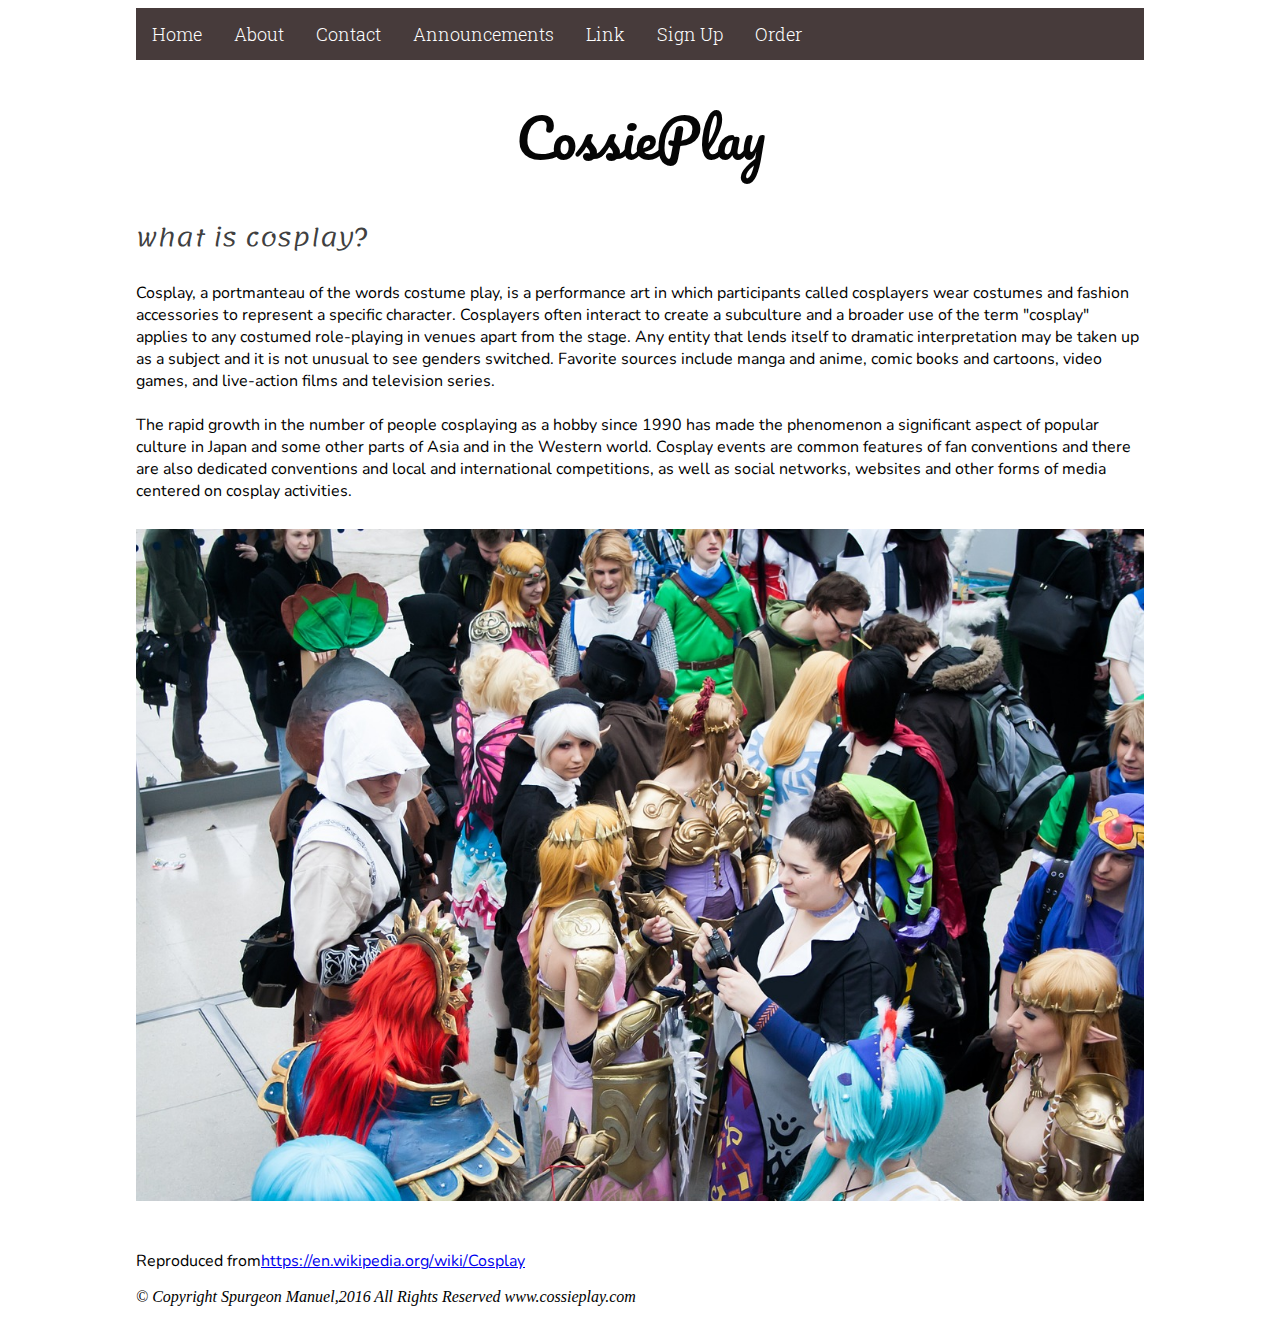
<file: index.html>
<!doctype html>
<html><!-- InstanceBegin template="/Templates/template.dwt" codeOutsideHTMLIsLocked="false" -->
<head>
<meta charset="UTF-8">
<!-- InstanceBeginEditable name="doctitle" -->
<title>CossiePlay</title>
<!-- InstanceEndEditable -->
<link href="css/mainstyle.css" rel="stylesheet" type="text/css">
<link href="https://fonts.googleapis.com/css?family=Nunito" rel="stylesheet">
<link href="https://fonts.googleapis.com/css?family=Arvo" rel="stylesheet">
<link href="https://fonts.googleapis.com/css?family=Dosis" rel="stylesheet">
<link href="https://fonts.googleapis.com/css?family=Roboto+Slab" rel="stylesheet">
<link href="https://fonts.googleapis.com/css?family=Lemonada" rel="stylesheet">
<link href='http://fonts.googleapis.com/css?family=Pacifico' rel='stylesheet' type='text/css'>

<!-- InstanceBeginEditable name="head" -->
<!-- InstanceEndEditable -->
</head>

<body>
<div id="navbar">
<ul>
  <li><a href="index.html">Home</a></li>
  <li><a href="about.html">About</a></li>
  <li><a href="contact.html">Contact</a></li>
  <li><a href="announcements.html">Announcements</a></li>
  <li><a href="link.html">Link</a></li>
  <li><a href="signup.html">Sign Up</a></li>
  <li><a href="order.html">Order</a></li>
  
</ul>
</div>
<h1 id="banner"><big> CossiePlay </big></h1>

<!-- InstanceBeginEditable name="EditRegion4" -->
<h2 id="sideheading">
what is cosplay?
</h2>
<!-- InstanceEndEditable -->
<!-- InstanceBeginEditable name="EditRegion3" -->
<p id="content">
Cosplay, a portmanteau of the words costume play, is a performance art in which participants called cosplayers wear costumes and fashion accessories to represent a specific character. Cosplayers often interact to create a subculture and a broader use of the term "cosplay" applies to any costumed role-playing in venues apart from the stage. Any entity that lends itself to dramatic interpretation may be taken up as a subject and it is not unusual to see genders switched. Favorite sources include manga and anime, comic books and cartoons, video games, and live-action films and television series.
<br><br>
The rapid growth in the number of people cosplaying as a hobby since 1990 has made the phenomenon a significant aspect of popular culture in Japan and some other parts of Asia and in the Western world. Cosplay events are common features of fan conventions and there are also dedicated conventions and local and international competitions, as well as social networks, websites and other forms of media centered on cosplay activities.
<br><br>
<img id="indeximage" src="images/book-fair-678264_1280.jpg" width="1280" height="853" alt=""/> <br><br>
Reproduced from<a href="https://en.wikipedia.org/wiki/Cosplay">https://en.wikipedia.org/wiki/Cosplay</a>

</p>
<!-- InstanceEndEditable -->
</body>


<p id="footer">
  <address>&copy; Copyright Spurgeon Manuel,2016 All Rights Reserved www.cossieplay.com</address>
</p>
<!-- InstanceEnd --></html>
</file>
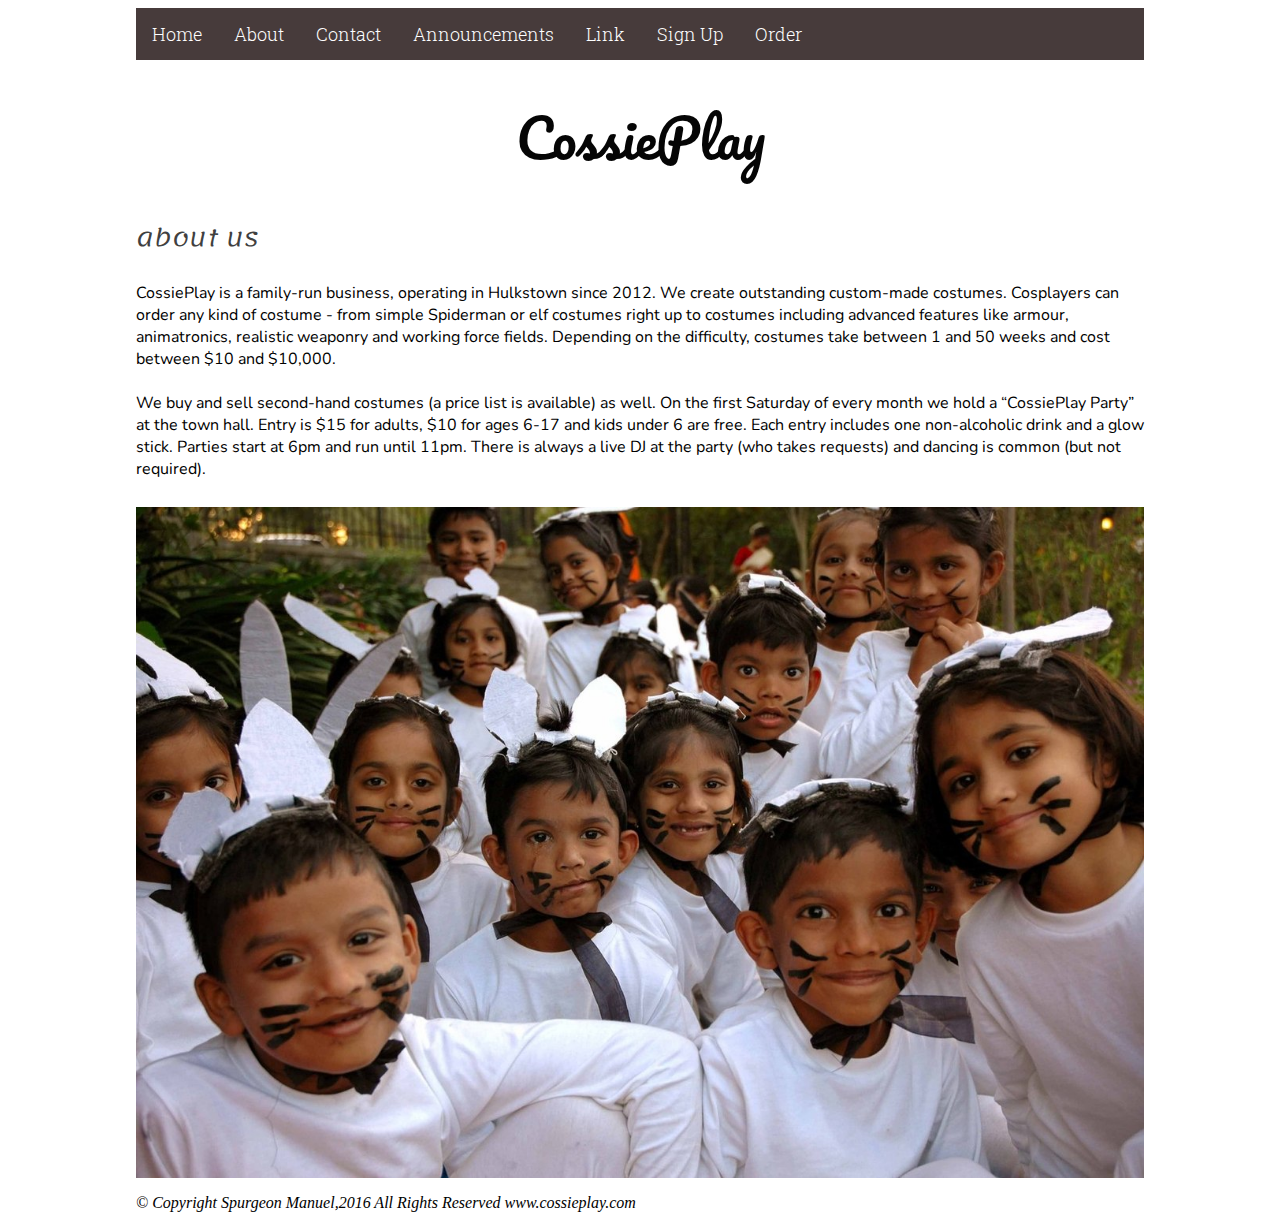
<file: about.html>
<!doctype html>
<html><!-- InstanceBegin template="/Templates/template.dwt" codeOutsideHTMLIsLocked="false" -->
<head>
<meta charset="UTF-8">
<!-- InstanceBeginEditable name="doctitle" -->
<title>CossiePlay</title>
<!-- InstanceEndEditable -->
<link href="css/mainstyle.css" rel="stylesheet" type="text/css">
<link href="https://fonts.googleapis.com/css?family=Nunito" rel="stylesheet">
<link href="https://fonts.googleapis.com/css?family=Arvo" rel="stylesheet">
<link href="https://fonts.googleapis.com/css?family=Dosis" rel="stylesheet">
<link href="https://fonts.googleapis.com/css?family=Roboto+Slab" rel="stylesheet">
<link href="https://fonts.googleapis.com/css?family=Lemonada" rel="stylesheet">
<link href='http://fonts.googleapis.com/css?family=Pacifico' rel='stylesheet' type='text/css'>

<!-- InstanceBeginEditable name="head" -->
<!-- InstanceEndEditable -->
</head>

<body>
<div id="navbar">
<ul>
  <li><a href="index.html">Home</a></li>
  <li><a href="about.html">About</a></li>
  <li><a href="contact.html">Contact</a></li>
  <li><a href="announcements.html">Announcements</a></li>
  <li><a href="link.html">Link</a></li>
  <li><a href="signup.html">Sign Up</a></li>
  <li><a href="order.html">Order</a></li>
  
</ul>
</div>
<h1 id="banner"><big> CossiePlay </big></h1>

<!-- InstanceBeginEditable name="EditRegion4" -->
<h2 id="sideheading">
about us
</h2>
<!-- InstanceEndEditable -->
<!-- InstanceBeginEditable name="EditRegion3" -->
<p id="content">
CossiePlay is a family-run business, operating in Hulkstown since 2012. We create outstanding custom-made costumes. Cosplayers can order any kind of costume - from simple Spiderman or elf costumes right up to costumes including advanced features like armour, animatronics, realistic weaponry and working force fields. Depending on the difficulty, costumes take between 1 and 50 weeks and cost between $10 and $10,000.
<br><br>
We buy and sell second-hand costumes (a price list is available) as well.
On the first Saturday of every month we hold a “CossiePlay Party” at the town hall. Entry is $15 for adults, $10 for ages 6-17 and kids under 6 are free. Each entry includes one non-alcoholic drink and a glow stick. Parties start at 6pm and run until 11pm. There is always a live DJ at the party (who takes requests) and dancing is common (but not required). 
<br><br>
<img id="aboutimage" src="images/we-re-rabbits-1439192-1279x850.jpg" width="1279" height="851" alt=""/> </p>
<!-- InstanceEndEditable -->
</body>


<p id="footer">
  <address>&copy; Copyright Spurgeon Manuel,2016 All Rights Reserved www.cossieplay.com</address>
</p>
<!-- InstanceEnd --></html>
</file>
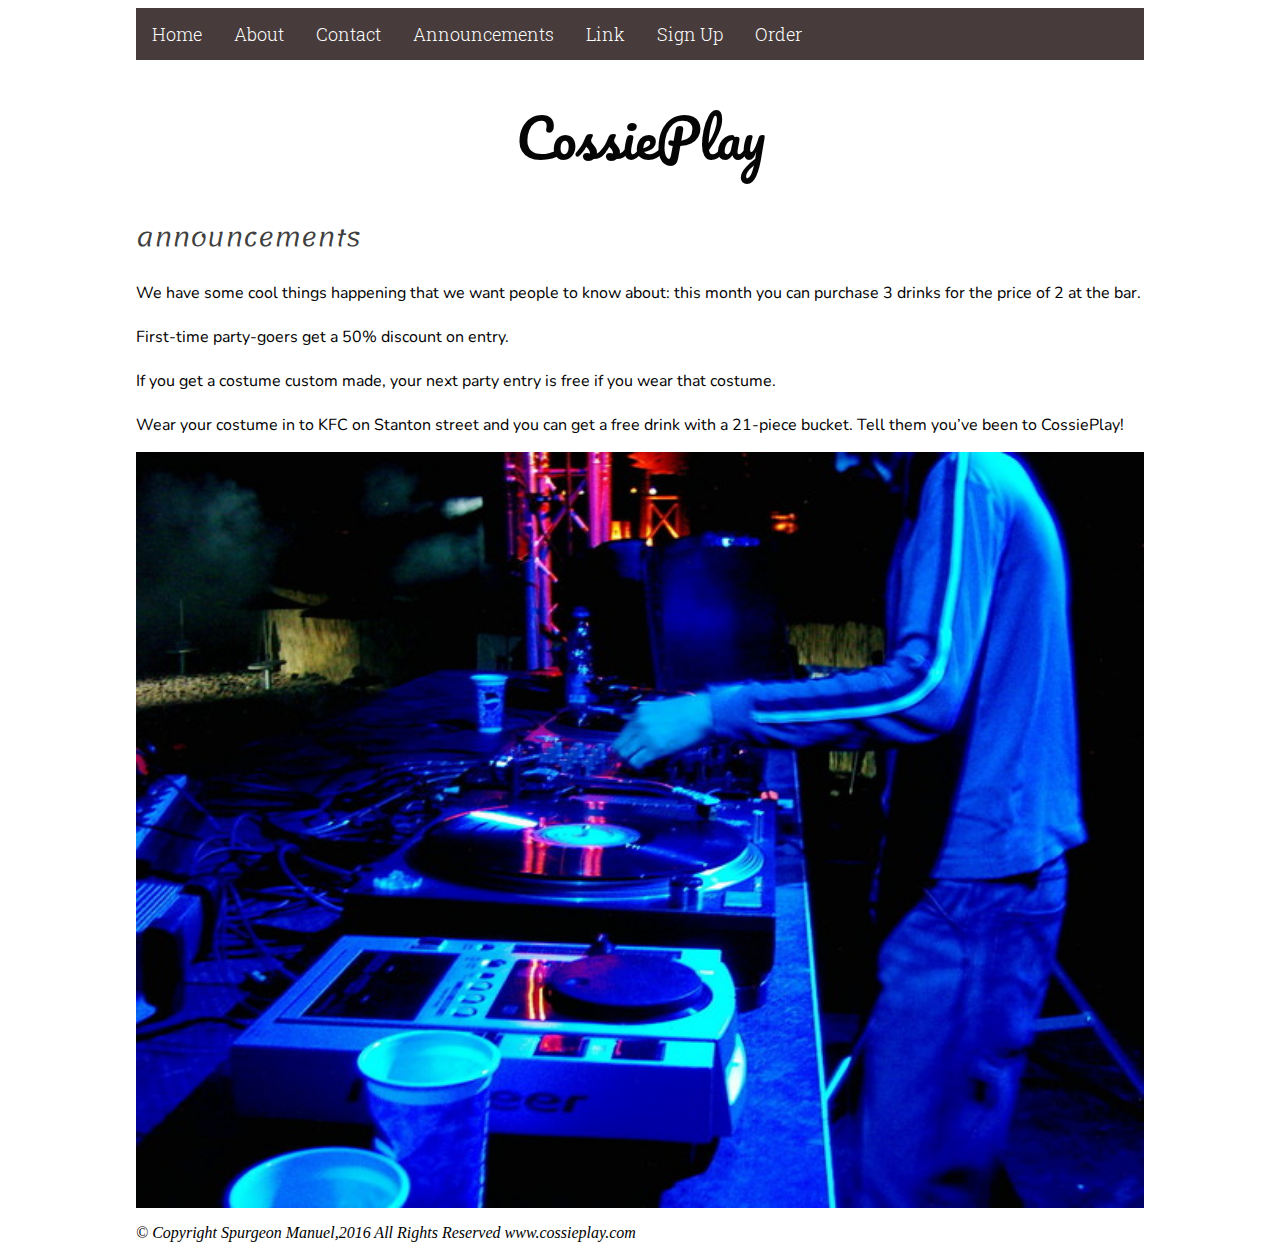
<file: announcements.html>
<!doctype html>
<html><!-- InstanceBegin template="/Templates/template.dwt" codeOutsideHTMLIsLocked="false" -->
<head>
<meta charset="UTF-8">
<!-- InstanceBeginEditable name="doctitle" -->
<title>CossiePlay</title>
<!-- InstanceEndEditable -->
<link href="css/mainstyle.css" rel="stylesheet" type="text/css">
<link href="https://fonts.googleapis.com/css?family=Nunito" rel="stylesheet">
<link href="https://fonts.googleapis.com/css?family=Arvo" rel="stylesheet">
<link href="https://fonts.googleapis.com/css?family=Dosis" rel="stylesheet">
<link href="https://fonts.googleapis.com/css?family=Roboto+Slab" rel="stylesheet">
<link href="https://fonts.googleapis.com/css?family=Lemonada" rel="stylesheet">
<link href='http://fonts.googleapis.com/css?family=Pacifico' rel='stylesheet' type='text/css'>

<!-- InstanceBeginEditable name="head" -->
<!-- InstanceEndEditable -->
</head>

<body>
<div id="navbar">
<ul>
  <li><a href="index.html">Home</a></li>
  <li><a href="about.html">About</a></li>
  <li><a href="contact.html">Contact</a></li>
  <li><a href="announcements.html">Announcements</a></li>
  <li><a href="link.html">Link</a></li>
  <li><a href="signup.html">Sign Up</a></li>
  <li><a href="order.html">Order</a></li>
  
</ul>
</div>
<h1 id="banner"><big> CossiePlay </big></h1>

<!-- InstanceBeginEditable name="EditRegion4" -->
<h2 id="sideheading">
announcements
</h2>
<!-- InstanceEndEditable -->
<!-- InstanceBeginEditable name="EditRegion3" -->
<p id="content">
We have some cool things happening that we want people to know about: this month you can purchase 3 drinks for the price of 2 at the bar.
<br><br>
First-time party-goers get a 50% discount on entry.<br><br>
If you get a costume custom made, your next party entry is free if you wear that costume.<br><br>
Wear your costume in to KFC on Stanton street and you can get a free drink with a 21-piece bucket. Tell them you’ve been to CossiePlay!

</p>
<img id="announcementimage" src="images/party-1506740-640x480.jpg" width="1280" height="853" alt=""/>
<!-- InstanceEndEditable -->
</body>


<p id="footer">
  <address>&copy; Copyright Spurgeon Manuel,2016 All Rights Reserved www.cossieplay.com</address>
</p>
<!-- InstanceEnd --></html>
</file>
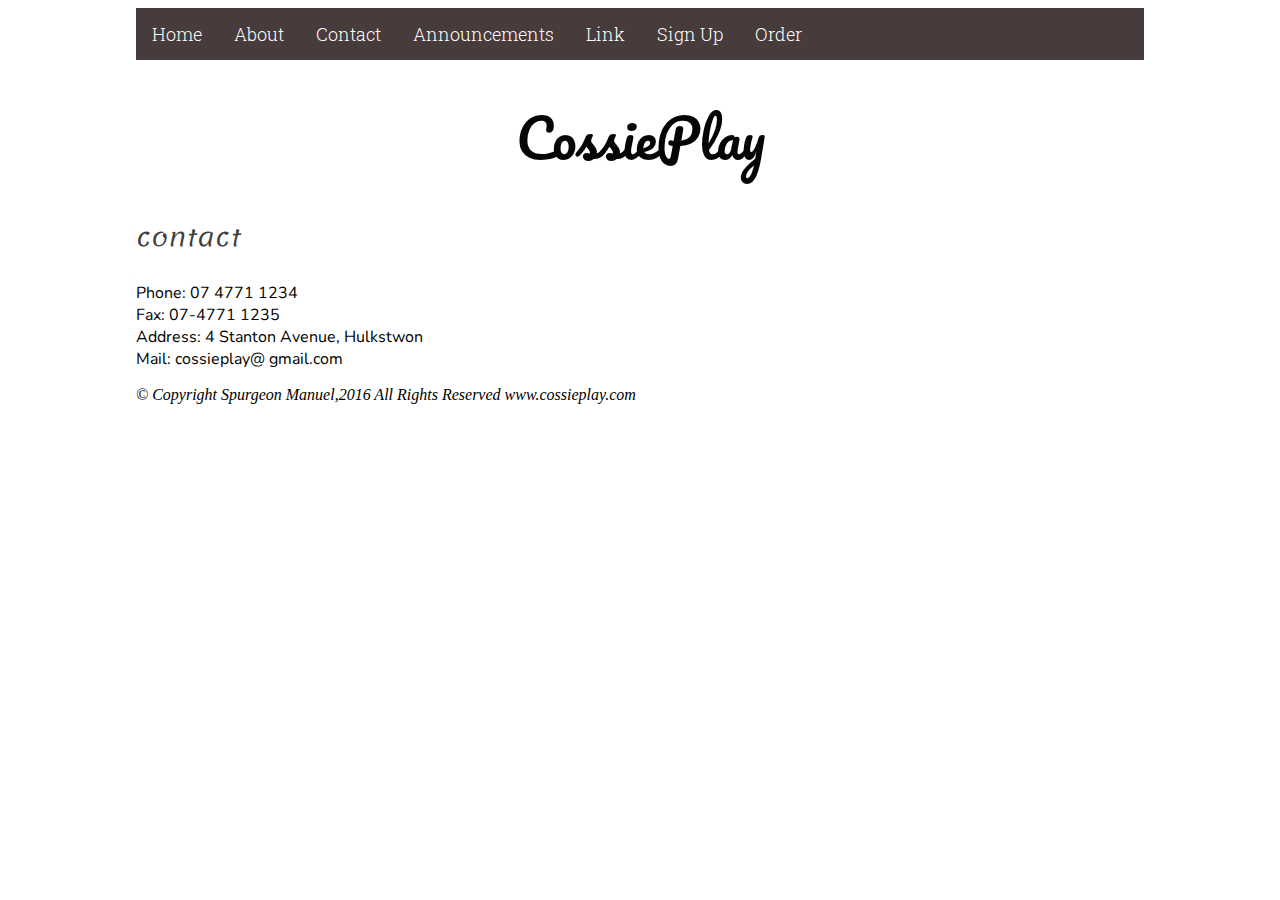
<file: contact.html>
<!doctype html>
<html><!-- InstanceBegin template="/Templates/template.dwt" codeOutsideHTMLIsLocked="false" -->
<head>
<meta charset="UTF-8">
<!-- InstanceBeginEditable name="doctitle" -->
<title>CossiePlay</title>
<!-- InstanceEndEditable -->
<link href="css/mainstyle.css" rel="stylesheet" type="text/css">
<link href="https://fonts.googleapis.com/css?family=Nunito" rel="stylesheet">
<link href="https://fonts.googleapis.com/css?family=Arvo" rel="stylesheet">
<link href="https://fonts.googleapis.com/css?family=Dosis" rel="stylesheet">
<link href="https://fonts.googleapis.com/css?family=Roboto+Slab" rel="stylesheet">
<link href="https://fonts.googleapis.com/css?family=Lemonada" rel="stylesheet">
<link href='http://fonts.googleapis.com/css?family=Pacifico' rel='stylesheet' type='text/css'>

<!-- InstanceBeginEditable name="head" -->
<!-- InstanceEndEditable -->
</head>

<body>
<div id="navbar">
<ul>
  <li><a href="index.html">Home</a></li>
  <li><a href="about.html">About</a></li>
  <li><a href="contact.html">Contact</a></li>
  <li><a href="announcements.html">Announcements</a></li>
  <li><a href="link.html">Link</a></li>
  <li><a href="signup.html">Sign Up</a></li>
  <li><a href="order.html">Order</a></li>
  
</ul>
</div>
<h1 id="banner"><big> CossiePlay </big></h1>

<!-- InstanceBeginEditable name="EditRegion4" -->
<h2 id="sideheading">
contact
</h2>
<!-- InstanceEndEditable -->
<!-- InstanceBeginEditable name="EditRegion3" -->
<p id="content">
Phone: 07 4771 1234
<br>
Fax: 07-4771 1235
<br>
Address: 4 Stanton Avenue, Hulkstwon
<br>
Mail: cossieplay@ gmail.com

</p>
<!-- InstanceEndEditable -->
</body>


<p id="footer">
  <address>&copy; Copyright Spurgeon Manuel,2016 All Rights Reserved www.cossieplay.com</address>
</p>
<!-- InstanceEnd --></html>
</file>
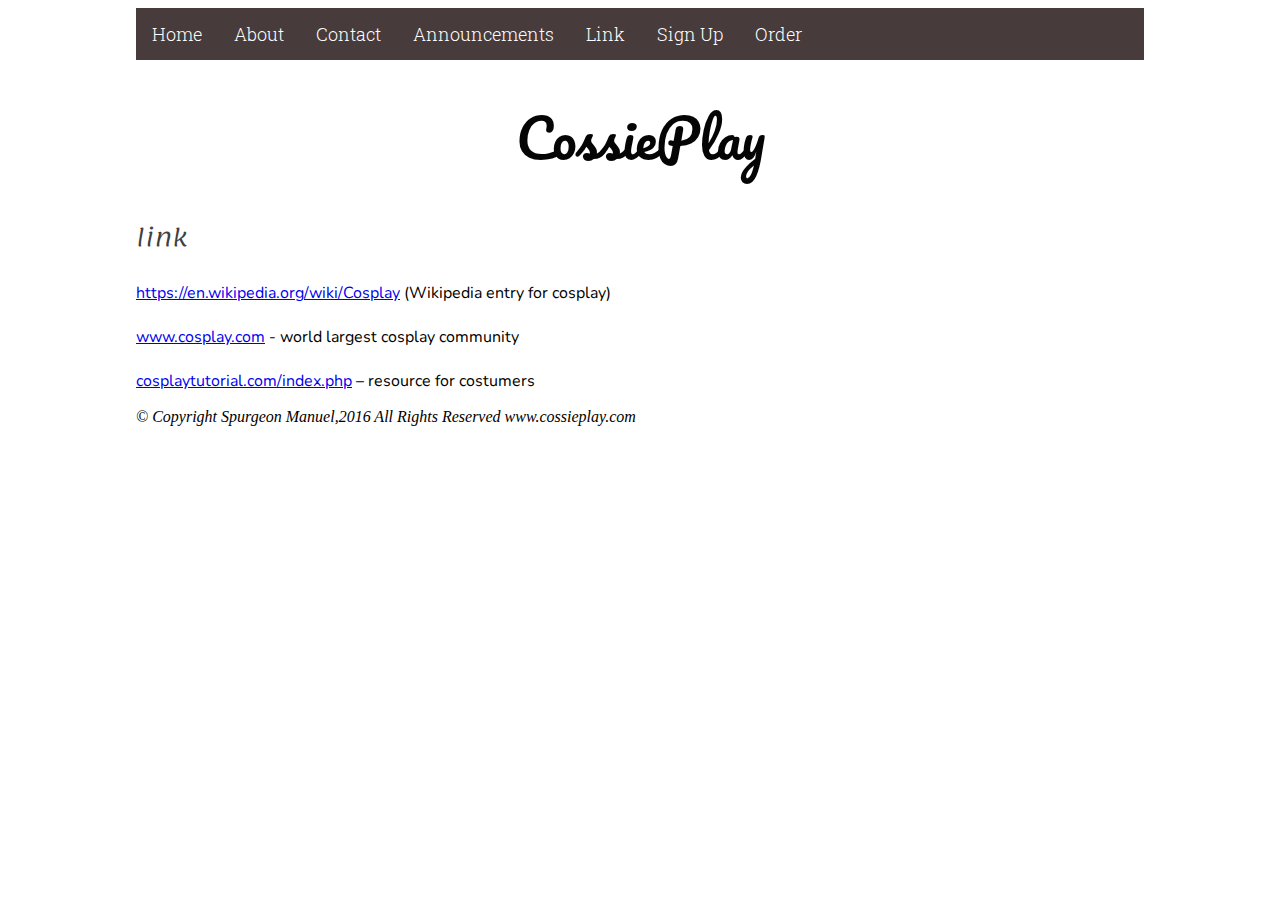
<file: link.html>
<!doctype html>
<html><!-- InstanceBegin template="/Templates/template.dwt" codeOutsideHTMLIsLocked="false" -->
<head>
<meta charset="UTF-8">
<!-- InstanceBeginEditable name="doctitle" -->
<title>CossiePlay</title>
<!-- InstanceEndEditable -->
<link href="css/mainstyle.css" rel="stylesheet" type="text/css">
<link href="https://fonts.googleapis.com/css?family=Nunito" rel="stylesheet">
<link href="https://fonts.googleapis.com/css?family=Arvo" rel="stylesheet">
<link href="https://fonts.googleapis.com/css?family=Dosis" rel="stylesheet">
<link href="https://fonts.googleapis.com/css?family=Roboto+Slab" rel="stylesheet">
<link href="https://fonts.googleapis.com/css?family=Lemonada" rel="stylesheet">
<link href='http://fonts.googleapis.com/css?family=Pacifico' rel='stylesheet' type='text/css'>

<!-- InstanceBeginEditable name="head" -->
<!-- InstanceEndEditable -->
</head>

<body>
<div id="navbar">
<ul>
  <li><a href="index.html">Home</a></li>
  <li><a href="about.html">About</a></li>
  <li><a href="contact.html">Contact</a></li>
  <li><a href="announcements.html">Announcements</a></li>
  <li><a href="link.html">Link</a></li>
  <li><a href="signup.html">Sign Up</a></li>
  <li><a href="order.html">Order</a></li>
  
</ul>
</div>
<h1 id="banner"><big> CossiePlay </big></h1>

<!-- InstanceBeginEditable name="EditRegion4" -->
<h2 id="sideheading">
link
</h2>
<!-- InstanceEndEditable -->
<!-- InstanceBeginEditable name="EditRegion3" -->
<p id="content">
<a href="https://en.wikipedia.org/wiki/Cosplay">https://en.wikipedia.org/wiki/Cosplay</a> (Wikipedia entry for cosplay)
<br><br>
<a href="www.cosplay.com">www.cosplay.com</a> - world largest cosplay community
<br><br>
<a href="cosplaytutorial.com/index.php">cosplaytutorial.com/index.php</a> – resource for costumers
</p>
<!-- InstanceEndEditable -->
</body>


<p id="footer">
  <address>&copy; Copyright Spurgeon Manuel,2016 All Rights Reserved www.cossieplay.com</address>
</p>
<!-- InstanceEnd --></html>
</file>
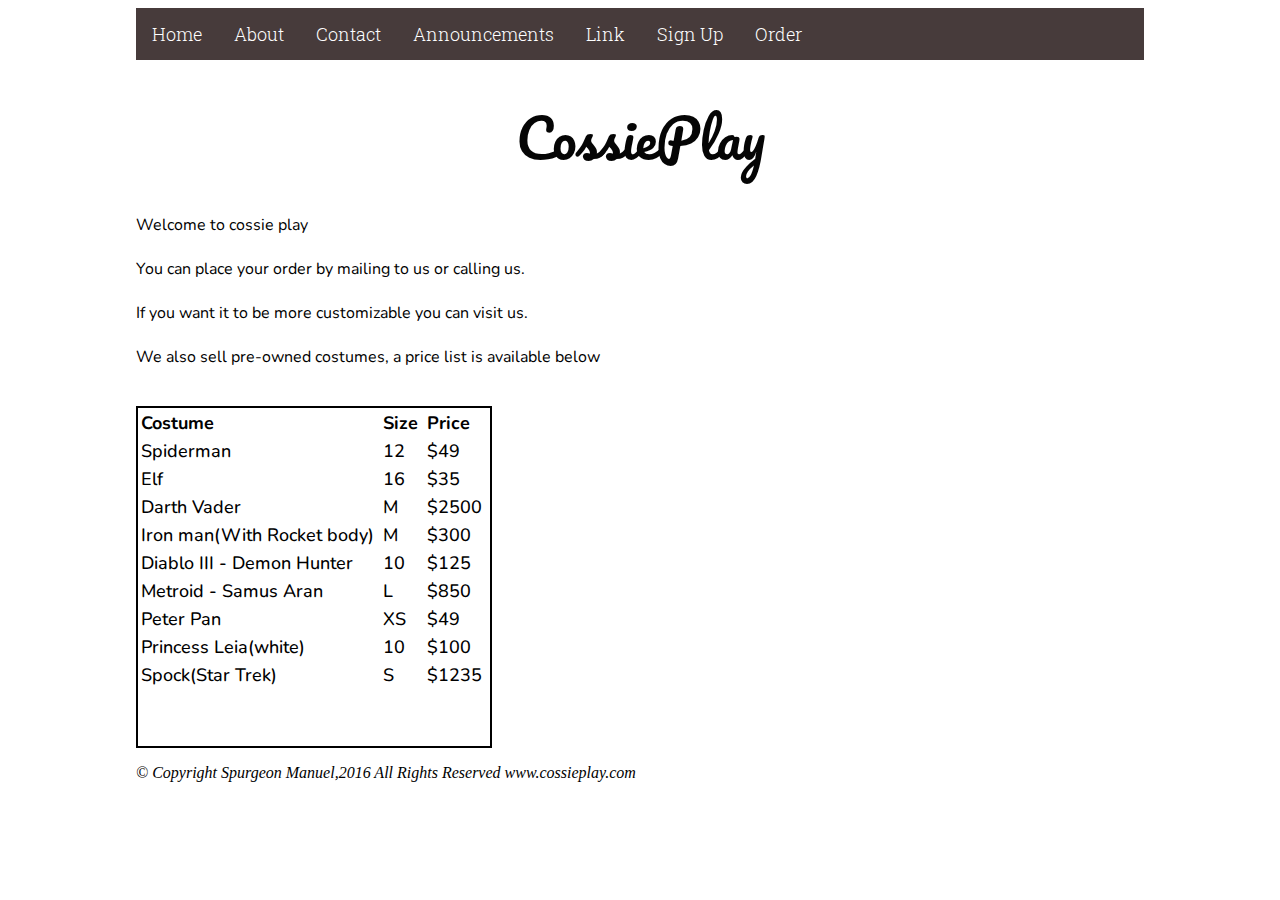
<file: order.html>
<!doctype html>
<html><!-- InstanceBegin template="/Templates/template.dwt" codeOutsideHTMLIsLocked="false" -->
<head>
<meta charset="UTF-8">
<!-- InstanceBeginEditable name="doctitle" -->
<title>CossiePlay</title>
<!-- InstanceEndEditable -->
<link href="css/mainstyle.css" rel="stylesheet" type="text/css">
<link href="https://fonts.googleapis.com/css?family=Nunito" rel="stylesheet">
<link href="https://fonts.googleapis.com/css?family=Arvo" rel="stylesheet">
<link href="https://fonts.googleapis.com/css?family=Dosis" rel="stylesheet">
<link href="https://fonts.googleapis.com/css?family=Roboto+Slab" rel="stylesheet">
<link href="https://fonts.googleapis.com/css?family=Lemonada" rel="stylesheet">
<link href='http://fonts.googleapis.com/css?family=Pacifico' rel='stylesheet' type='text/css'>

<!-- InstanceBeginEditable name="head" -->
<!-- InstanceEndEditable -->
</head>

<body>
<div id="navbar">
<ul>
  <li><a href="index.html">Home</a></li>
  <li><a href="about.html">About</a></li>
  <li><a href="contact.html">Contact</a></li>
  <li><a href="announcements.html">Announcements</a></li>
  <li><a href="link.html">Link</a></li>
  <li><a href="signup.html">Sign Up</a></li>
  <li><a href="order.html">Order</a></li>
  
</ul>
</div>
<h1 id="banner"><big> CossiePlay </big></h1>

<!-- InstanceBeginEditable name="EditRegion4" -->
<h2>
</h2>
<!-- InstanceEndEditable -->
<!-- InstanceBeginEditable name="EditRegion3" -->
<p id="content">
Welcome to cossie play
<br><br>
You can place your order by mailing to us or calling us.
<br><br>   
If you want it to be more customizable you can visit us. 
<br><br>
We also sell pre-owned costumes, a price list is available below
<br><br>
<table id="orderlist">
  <tbody>
    <tr>
      <td><strong>Costume</strong>&nbsp;</td>
      <td><strong>Size</strong>&nbsp;</td>
      <td><strong>Price</strong>&nbsp;</td>
    </tr>
    <tr>
      <td>Spiderman&nbsp;</td>
      <td>12&nbsp;</td>
      <td>$49&nbsp;</td>
    </tr>
    <tr>
      <td>Elf&nbsp;</td>
      <td>16&nbsp;</td>
      <td>$35&nbsp;</td>
    </tr>
    <tr>
      <td>Darth Vader&nbsp;</td>
      <td>M&nbsp;</td>
      <td>$2500&nbsp;</td>
    </tr>
    <tr>
      <td>Iron man(With Rocket body)&nbsp;</td>
      <td>M&nbsp;</td>
      <td>$300&nbsp;</td>
    </tr>
    <tr>
      <td>Diablo III - Demon Hunter&nbsp;</td>
      <td>10&nbsp;</td>
      <td>$125&nbsp;</td>
    </tr>
    <tr>
      <td>Metroid - Samus Aran&nbsp;</td>
      <td>L&nbsp;</td>
      <td>$850&nbsp;</td>
    </tr>
    <tr>
      <td>Peter Pan&nbsp;</td>
      <td>XS&nbsp;</td>
      <td>$49&nbsp;</td>
    </tr>
    <tr>
      <td>Princess Leia(white)&nbsp;</td>
      <td>10&nbsp;</td>
      <td>$100&nbsp;</td>
    </tr>
    <tr>
      <td>Spock(Star Trek)&nbsp;</td>
      <td>S&nbsp;</td>
      <td>$1235&nbsp;</td>
    </tr>
    <tr>
      <td>&nbsp;</td>
      <td>&nbsp;</td>
      <td>&nbsp;</td>
    </tr>
    <tr>
      <td>&nbsp;</td>
      <td>&nbsp;</td>
      <td>&nbsp;</td>
    </tr>
  </tbody>
</table>
</p>
<!-- InstanceEndEditable -->
</body>


<p id="footer">
  <address>&copy; Copyright Spurgeon Manuel,2016 All Rights Reserved www.cossieplay.com</address>
</p>
<!-- InstanceEnd --></html>
</file>
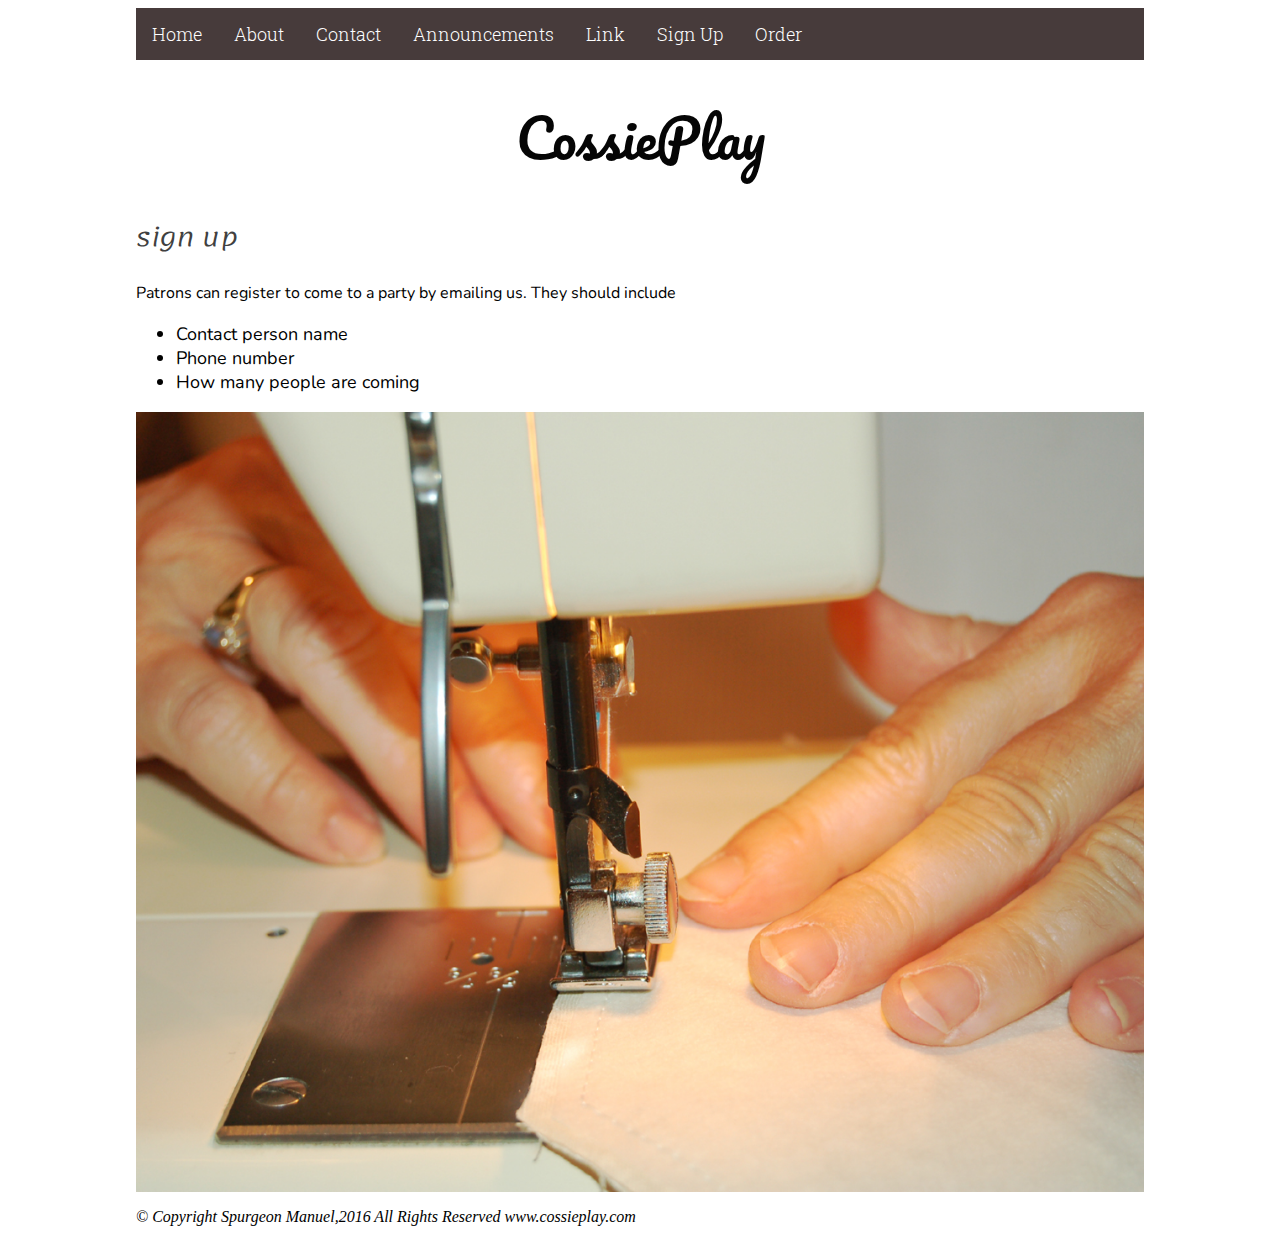
<file: signup.html>
<!doctype html>
<html><!-- InstanceBegin template="/Templates/template.dwt" codeOutsideHTMLIsLocked="false" -->
<head>
<meta charset="UTF-8">
<!-- InstanceBeginEditable name="doctitle" -->
<title>CossiePlay</title>
<!-- InstanceEndEditable -->
<link href="css/mainstyle.css" rel="stylesheet" type="text/css">
<link href="https://fonts.googleapis.com/css?family=Nunito" rel="stylesheet">
<link href="https://fonts.googleapis.com/css?family=Arvo" rel="stylesheet">
<link href="https://fonts.googleapis.com/css?family=Dosis" rel="stylesheet">
<link href="https://fonts.googleapis.com/css?family=Roboto+Slab" rel="stylesheet">
<link href="https://fonts.googleapis.com/css?family=Lemonada" rel="stylesheet">
<link href='http://fonts.googleapis.com/css?family=Pacifico' rel='stylesheet' type='text/css'>

<!-- InstanceBeginEditable name="head" -->
<!-- InstanceEndEditable -->
</head>

<body>
<div id="navbar">
<ul>
  <li><a href="index.html">Home</a></li>
  <li><a href="about.html">About</a></li>
  <li><a href="contact.html">Contact</a></li>
  <li><a href="announcements.html">Announcements</a></li>
  <li><a href="link.html">Link</a></li>
  <li><a href="signup.html">Sign Up</a></li>
  <li><a href="order.html">Order</a></li>
  
</ul>
</div>
<h1 id="banner"><big> CossiePlay </big></h1>

<!-- InstanceBeginEditable name="EditRegion4" -->
<h2 id="sideheading">
sign up
</h2>
<!-- InstanceEndEditable -->
<!-- InstanceBeginEditable name="EditRegion3" -->
<p id="content">
Patrons can register to come to a party by emailing us.
They should include
</p>

<div id="signuplist">
<ul>
<li>Contact person name</li>
<li>Phone number</li>
<li>How many people are coming</li>
</ul>
</div>
<img id="signupimage" src="images/sewing-hands-1418016.jpg" width="1280" height="853" alt=""/>
<!-- InstanceEndEditable -->
</body>


<p id="footer">
  <address>&copy; Copyright Spurgeon Manuel,2016 All Rights Reserved www.cossieplay.com</address>
</p>
<!-- InstanceEnd --></html>
</file>
<file: css/mainstyle.css>
@charset "UTF-8";
/* CSS Document */

#content{
	text-align:left;
	font-family:"nunito";
}

#navbar{
	text-align:center;
	font-size:18px;
	background-color:#473B3B;
}

#navbar ul{
	list-style-type:none;
	margin:0;
	padding:0;
	overflow:hidden;
}

#navbar li{
	float:left;
}

#navbar li a{
	display:inline-block;
	color: white;
	text-align:center;
	padding: 14px 16px;
	text-decoration:none;
	font-size: 18px;
	font-weight:300;
	font-family:"roboto slab";
}

#sideheading{
	text-align:left;
	font-size:24px;
	font-stretch:ultra-condensed;
	font-weight: 200;
	color:#404040;
	font-family:"lemonada";
}

#banner{
	font-family:"pacifico";
	text-align:center;
	font-size:45px;
	font-stretch:ultra-condensed;
	font-weight:200;
	color:#050505;
}
	
	#footer {
		text-align:center;
		position:relative;
		right:0;
		bottom:0;
		left:0;
	}
	
	#indeximage{
		max-width:100%;
		height:auto;
		display:block;
		margin:5px auto;
	}
	
	body{
		padding-left:8em;
		padding-right:8em;
	}
	
	#signuplist{
		font-size:18px;
		font-family:"nunito";
	}
	
	#aboutimage{
		max-width:100%;
		height:auto;
		display:block;
		margin:5px auto;
	}
	
	#orderlist{
		font-family:"nunito";
		font-size:18px;
		color:#000000;
		font-weight:500;
		border: 2px solid black;
	}
	

	#signupimage{
		max-width:100%;
		height:auto;
		display:block;
		margin:5px auto;
	}
	
	#announcementimage{
		
		max-width:100%;
		height:auto;
		display:block;
		margin:5px auto;
	}
</file>
